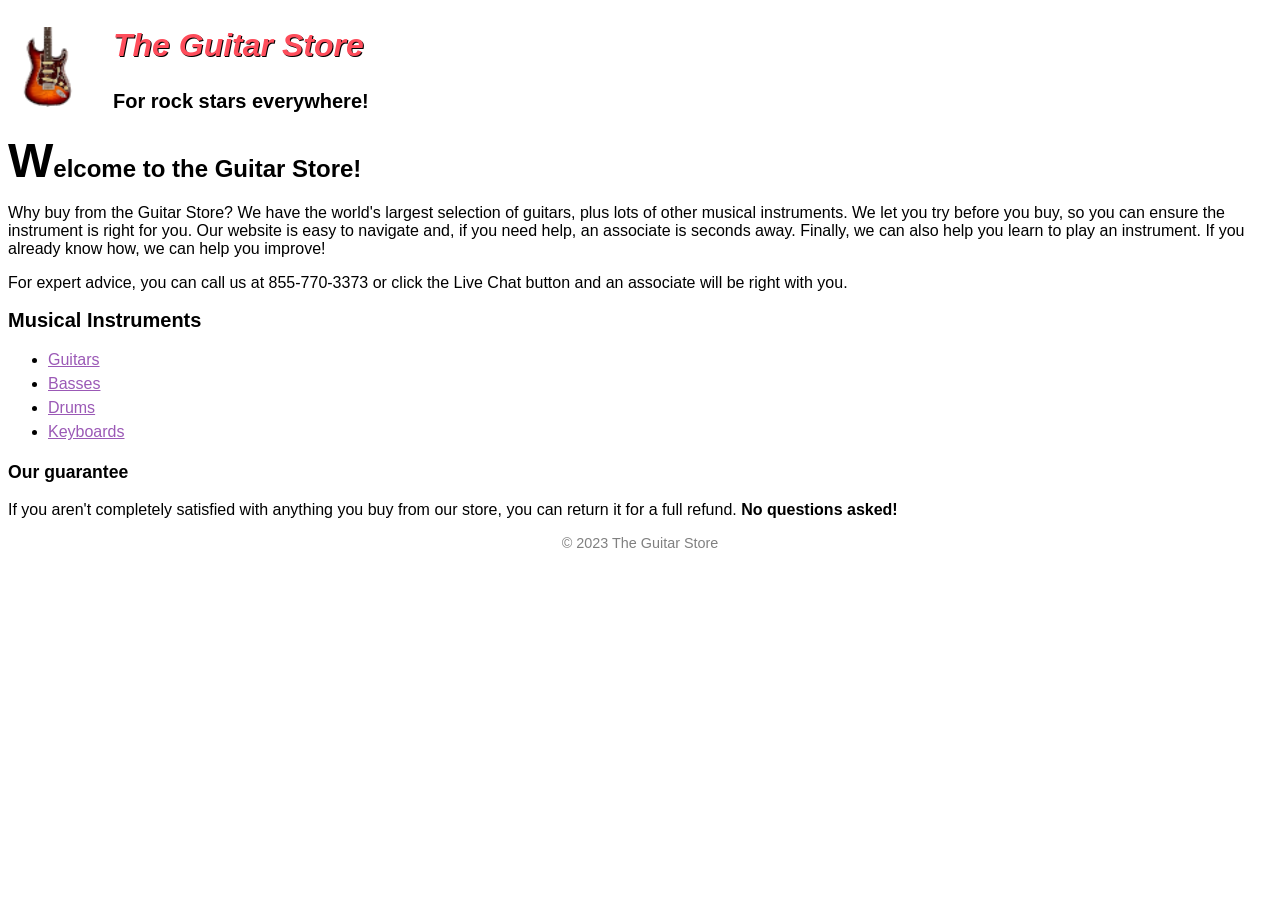
<file: Assignment2/public_html/index.html>
<!DOCTYPE html>

<!-- NO STYLE in HTML-->

<html lang="en">
    <head>
        <title> Assignment 2 Alex Boyce </title>
        <link rel="stylesheet" href=./styles/main.css>
    </head>
    <body>
        <header>
            <img src="./images/FenderStratocaster.png" alt="Fender Stratocaster">
            <h2>The Guitar Store</h2>
            <h3>For rock stars everywhere!</h3>    
        </header>

        <h1><span>W</span>elcome to the Guitar Store!</h1>
        Why buy from the Guitar Store? We have the world's largest selection of guitars, plus lots of other musical instruments. We let you try before you buy, so you can ensure the instrument is right for you. Our website is easy to navigate and, if you need help, an associate is seconds away. Finally, we can also help you learn to play an instrument. If you already know how, we can help you improve!
        <p>For expert advice, you can call us at 855-770-3373 or click the Live Chat button and an associate will be right with you.</p>

        <h2>Musical Instruments</h2>
        <ul>
            <li><a href="blank">Guitars</a></li>
            <li><a href="blank">Basses</a></li>
            <li><a href="blank">Drums</a></li>
            <li><a href="blank">Keyboards</a></li>
        </ul>

        <h3>Our guarantee</h3>
        If you aren't completely satisfied with anything you buy from our store, you can return it for a full refund.<b> No questions asked! </b>

        <footer>
            <br>&copy; 2023 The Guitar Store
        </footer>
    </body>
</html>
</file>
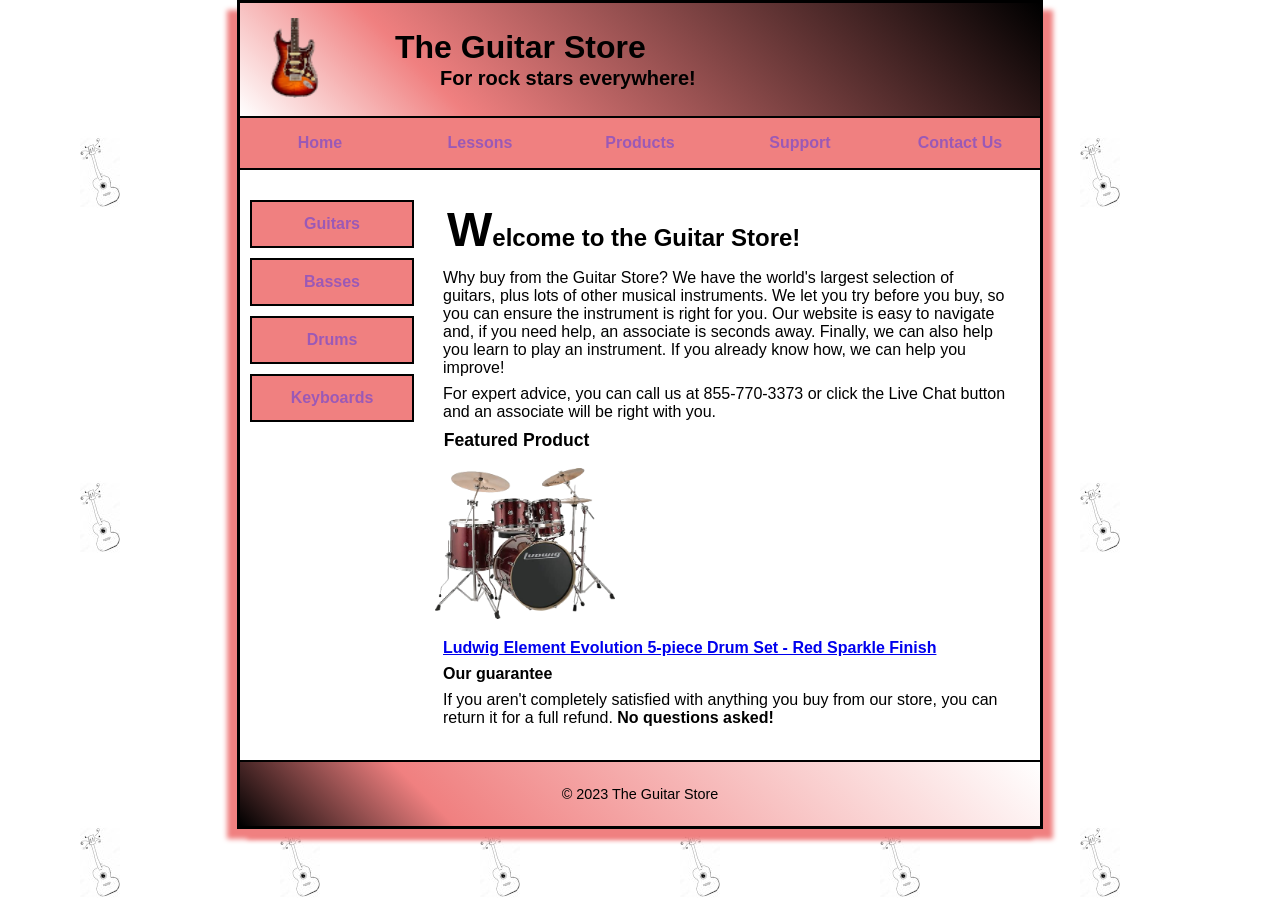
<file: Assignment3/public_html/index.html>
<!DOCTYPE html>

<!-- NO STYLE in HTML-->

<html lang="en">
    <head>
        <title> Assignment 3 Alex Boyce </title>
        <link rel="stylesheet" href=./styles/main.css>
    </head>
    <body>
            <header>
                <img src="./images/FenderStratocaster.png" alt="Fender Stratocaster">
                <h2>The Guitar Store</h2>
                <h3>For rock stars everywhere!</h3>    
            </header>

            <nav>
                <ul>
                    <li><a href="index.html">Home</a></li>
                    <li><a href="lessons/index.html">Lessons</a></li>
                    <li><a href="products/index.html">Products</a></li>
                    <li><a href="support/index.html">Support</a></li>
                    <li><a href="contact/index.html">Contact Us</a>
                        <ul>
                            <li><a href="contact/email/index.html">Email</a></li>
                            <li><a href="contact/phone/index.html">Phone</a></li>
                            <li><a href="contact/livechat/index.html">Live Chat</a></li>
                        </ul>
                    </li>
                </ul>
            </nav>

            <main>
                <section>
                    <h1>Welcome to the Guitar Store!</h1>
                    <p>Why buy from the Guitar Store? We have the world's largest selection of guitars, plus lots of other musical instruments. We let you try before you buy, so you can ensure the instrument is right for you. Our website is easy to navigate and, if you need help, an associate is seconds away. Finally, we can also help you learn to play an instrument. If you already know how, we can help you improve!</p>
                    <p>For expert advice, you can call us at 855-770-3373 or click the Live Chat button and an associate will be right with you.</p>
                    
                    <h2>Featured Product</h2>
                    <a href="products/drums/ludwig.html"><img src="./images/LudwigDrumSet.png" alt="Ludwig Drum Set"></a>
                    
                    <h3><a href="products/drums/ludwig.html">Ludwig Element Evolution 5-piece Drum Set - Red Sparkle Finish</a></h3>

                    <h3>Our guarantee</h3>
                    <p>If you aren't completely satisfied with anything you buy from our store, you can return it for a full refund.<b> No questions asked! </b></p>

                </section>
                <aside>
                    <ul>
                        <li><a href="products/guitars/index.html">Guitars</a></li>
                        <li><a href="products/basses/index.html">Basses</a></li>
                        <li><a href="products/drums/index.html">Drums</a></li>
                        <li><a href="products/keyboards/index.html">Keyboards</a></li>
                    </ul>
                </aside> 
            </main>

            <footer>
                <p>&copy; 2023 The Guitar Store<p>
            </footer>


        
    </body>
</html>
</file>
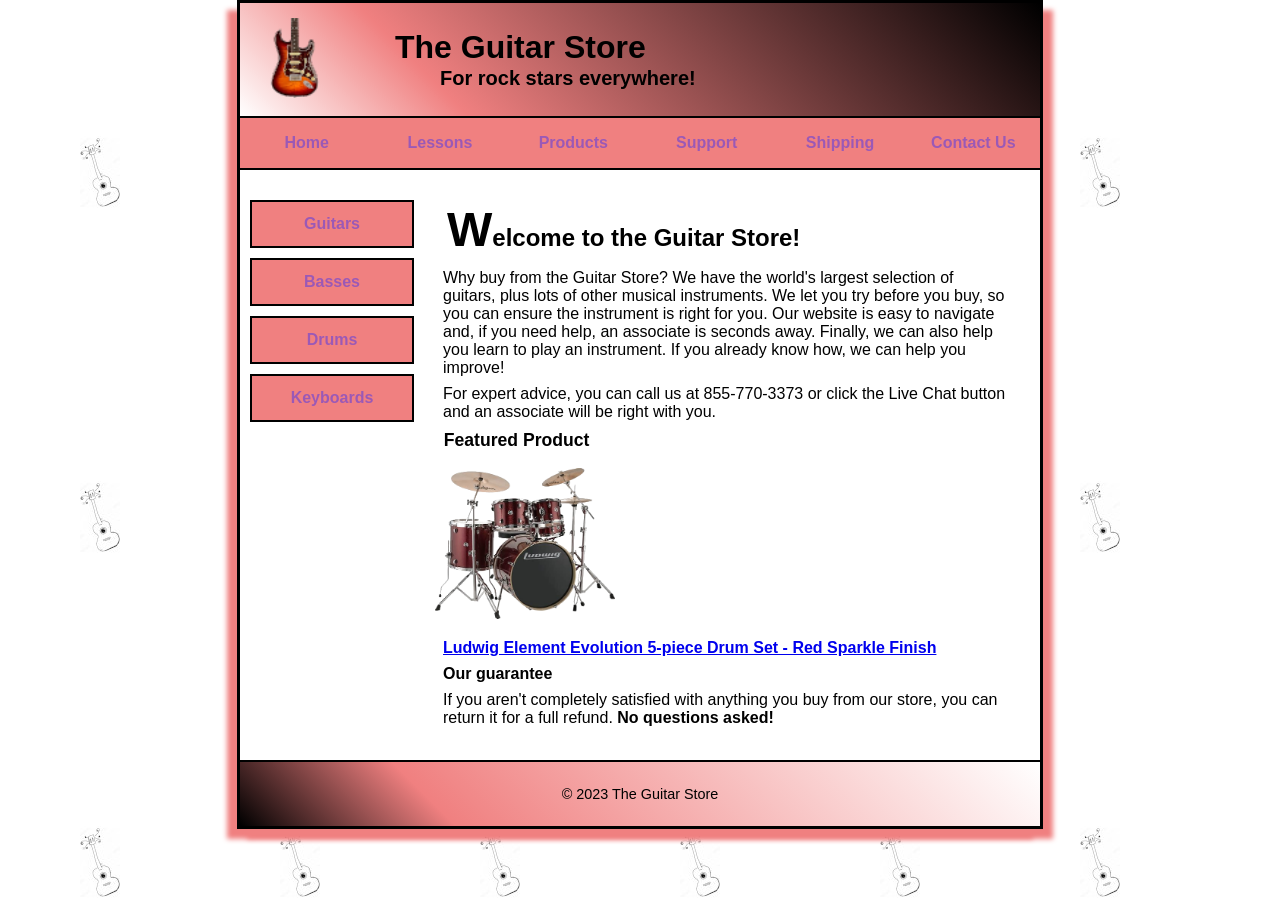
<file: Assignment4/public_html/index.html>
<!DOCTYPE html>
<!-- Main Site Root index -->
<!-- NO STYLE in HTML-->

<html lang="en">
    <head>
        <title> Assignment 4 Alex Boyce </title>
        <link rel="stylesheet" href=./styles/main.css>
    </head>
    <body>
            <header>
                <img src="./images/FenderStratocaster.png" alt="Fender Stratocaster">
                <h2>The Guitar Store</h2>
                <h3>For rock stars everywhere!</h3>    
            </header>

            <nav>
                <ul>
                    <li><a href="index.html">Home</a></li>
                    <li><a href="lessons/index.html">Lessons</a></li>
                    <li><a href="products/index.html">Products</a></li>
                    <li><a href="support/index.html">Support</a></li>
                    <li><a href="shipping/index.html">Shipping</a></li>
                    <li><a href="contact/index.html">Contact Us</a>
                        <ul>
                            <li><a href="contact/email/index.html">Email</a></li>
                            <li><a href="contact/phone/index.html">Phone</a></li>
                            <li><a href="contact/livechat/index.html">Live Chat</a></li>
                        </ul>
                    </li>
                </ul>
            </nav>

            <main>
                <section>
                    <h1>Welcome to the Guitar Store!</h1>
                    <p>Why buy from the Guitar Store? We have the world's largest selection of guitars, plus lots of other musical instruments. We let you try before you buy, so you can ensure the instrument is right for you. Our website is easy to navigate and, if you need help, an associate is seconds away. Finally, we can also help you learn to play an instrument. If you already know how, we can help you improve!</p>
                    <p>For expert advice, you can call us at 855-770-3373 or click the Live Chat button and an associate will be right with you.</p>
                    
                    <h2>Featured Product</h2>
                    <a href="products/drums/ludwig.html"><img src="./images/LudwigDrumSet.png" alt="Ludwig Drum Set"></a>
                    
                    <h3><a href="products/drums/ludwig.html">Ludwig Element Evolution 5-piece Drum Set - Red Sparkle Finish</a></h3>

                    <h3>Our guarantee</h3>
                    <p>If you aren't completely satisfied with anything you buy from our store, you can return it for a full refund.<b> No questions asked! </b></p>

                </section>
                <aside>
                    <ul>
                        <li><a href="products/guitars/index.html">Guitars</a></li>
                        <li><a href="products/basses/index.html">Basses</a></li>
                        <li><a href="products/drums/index.html">Drums</a></li>
                        <li><a href="products/keyboards/index.html">Keyboards</a></li>
                    </ul>
                </aside> 
            </main>

            <footer>
                <p>&copy; 2023 The Guitar Store<p>
            </footer>
    </body>
</html>
</file>
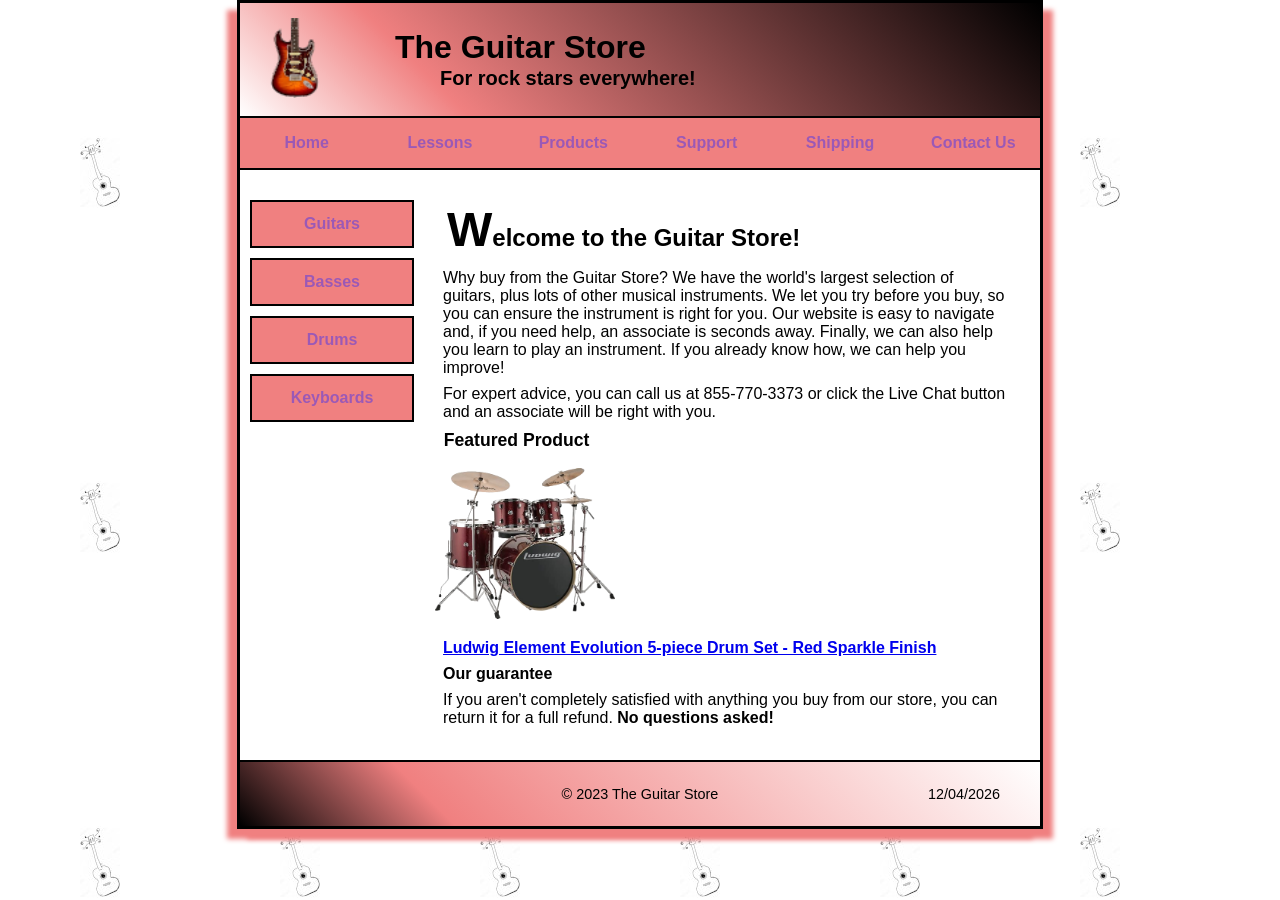
<file: Assignment5/public_html/index.html>
<!DOCTYPE html>
<!-- Main Site Root index -->
<!-- NO STYLE in HTML-->

<html lang="en">
    <head>
        <title> Assignment 5 Alex Boyce </title>
        <link rel="stylesheet" href=./styles/main.css>
        <script src="./scripts/date.js"></script>
    </head>
    <body>
        <header>
            <img src="./images/FenderStratocaster.png" alt="Fender Stratocaster">
            <h2>The Guitar Store</h2>
            <h3>For rock stars everywhere!</h3>    
        </header>

        <nav>
            <ul>
                <li><a href="index.html">Home</a></li>
                <li><a href="lessons/index.html">Lessons</a></li>
                <li><a href="products/index.html">Products</a></li>
                <li><a href="support/index.html">Support</a></li>
                <li><a href="shipping/index.html">Shipping</a></li>
                <li><a href="contact/index.html">Contact Us</a>
                    <ul>
                        <li><a href="contact/email/index.html">Email</a></li>
                        <li><a href="contact/phone/index.html">Phone</a></li>
                        <li><a href="contact/livechat/index.html">Live Chat</a></li>
                    </ul>
                </li>
            </ul>
        </nav>

        <main>
            <section>
                <h1>Welcome to the Guitar Store!</h1>
                <p>Why buy from the Guitar Store? We have the world's largest selection of guitars, plus lots of other musical instruments. We let you try before you buy, so you can ensure the instrument is right for you. Our website is easy to navigate and, if you need help, an associate is seconds away. Finally, we can also help you learn to play an instrument. If you already know how, we can help you improve!</p>
                <p>For expert advice, you can call us at 855-770-3373 or click the Live Chat button and an associate will be right with you.</p>

                <h2>Featured Product</h2>
                <a href="products/drums/ludwig.html"><img src="./images/LudwigDrumSet.png" alt="Ludwig Drum Set"></a>

                <h3><a href="products/drums/ludwig.html">Ludwig Element Evolution 5-piece Drum Set - Red Sparkle Finish</a></h3>

                <h3>Our guarantee</h3>
                <p>If you aren't completely satisfied with anything you buy from our store, you can return it for a full refund.<b> No questions asked! </b></p>

            </section>
            <aside>
                <ul>
                    <li><a href="products/guitars/index.html">Guitars</a></li>
                    <li><a href="products/basses/index.html">Basses</a></li>
                    <li><a href="products/drums/index.html">Drums</a></li>
                    <li><a href="products/keyboards/index.html">Keyboards</a></li>
                </ul>
            </aside> 
        </main>

        <footer>
            <p>
                &copy; 2023 The Guitar Store 
                <span id="currentDate"></span>
            </p>
        </footer>
    </body>
</html>
</file>
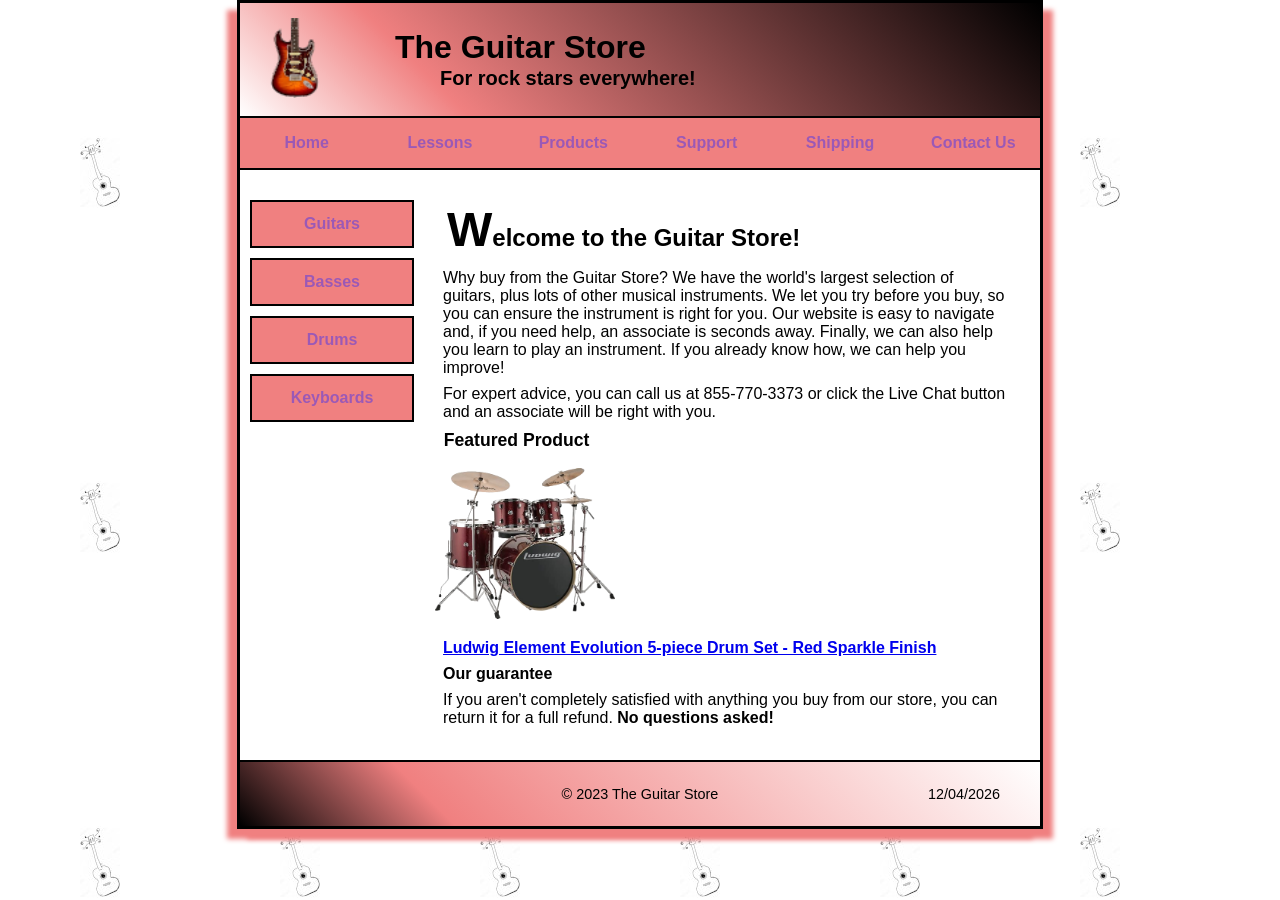
<file: Assignment6/public_html/index.html>
<!DOCTYPE html>
<!-- Main Site Root index -->
<!-- NO STYLE in HTML-->

<html lang="en">
    <head>
        <title> Assignment 6 Alex Boyce </title>
        <link rel="stylesheet" href=./styles/main.css>
        <script src="./scripts/date.js"></script>
    </head>
    <body>
        <header>
            <img src="./images/FenderStratocaster.png" alt="Fender Stratocaster">
            <h2>The Guitar Store</h2>
            <h3>For rock stars everywhere!</h3>    
        </header>

        <nav>
            <ul>
                <li><a href="index.html">Home</a></li>
                <li><a href="lessons/index.html">Lessons</a></li>
                <li><a href="products/index.html">Products</a></li>
                <li><a href="support/index.html">Support</a></li>
                <li><a href="shipping/index.html">Shipping</a></li>
                <li><a href="contact/index.html">Contact Us</a>
                    <ul>
                        <li><a href="contact/email/index.html">Email</a></li>
                        <li><a href="contact/phone/index.html">Phone</a></li>
                        <li><a href="contact/livechat/index.html">Live Chat</a></li>
                    </ul>
                </li>
            </ul>
        </nav>

        <main>
            <section>
                <h1>Welcome to the Guitar Store!</h1>
                <p>Why buy from the Guitar Store? We have the world's largest selection of guitars, plus lots of other musical instruments. We let you try before you buy, so you can ensure the instrument is right for you. Our website is easy to navigate and, if you need help, an associate is seconds away. Finally, we can also help you learn to play an instrument. If you already know how, we can help you improve!</p>
                <p>For expert advice, you can call us at 855-770-3373 or click the Live Chat button and an associate will be right with you.</p>

                <h2>Featured Product</h2>
                <a href="products/drums/ludwig.html"><img src="./images/LudwigDrumSet.png" alt="Ludwig Drum Set"></a>

                <h3><a href="products/drums/ludwig.html">Ludwig Element Evolution 5-piece Drum Set - Red Sparkle Finish</a></h3>

                <h3>Our guarantee</h3>
                <p>If you aren't completely satisfied with anything you buy from our store, you can return it for a full refund.<b> No questions asked! </b></p>

            </section>
            <aside>
                <ul>
                    <li><a href="products/guitars/index.html">Guitars</a></li>
                    <li><a href="products/basses/index.html">Basses</a></li>
                    <li><a href="products/drums/index.html">Drums</a></li>
                    <li><a href="products/keyboards/index.html">Keyboards</a></li>
                </ul>
            </aside> 
        </main>

        <footer>
            <p>
                &copy; 2023 The Guitar Store 
                <span id="currentDate"></span>
            </p>
        </footer>
    </body>
</html>
</file>
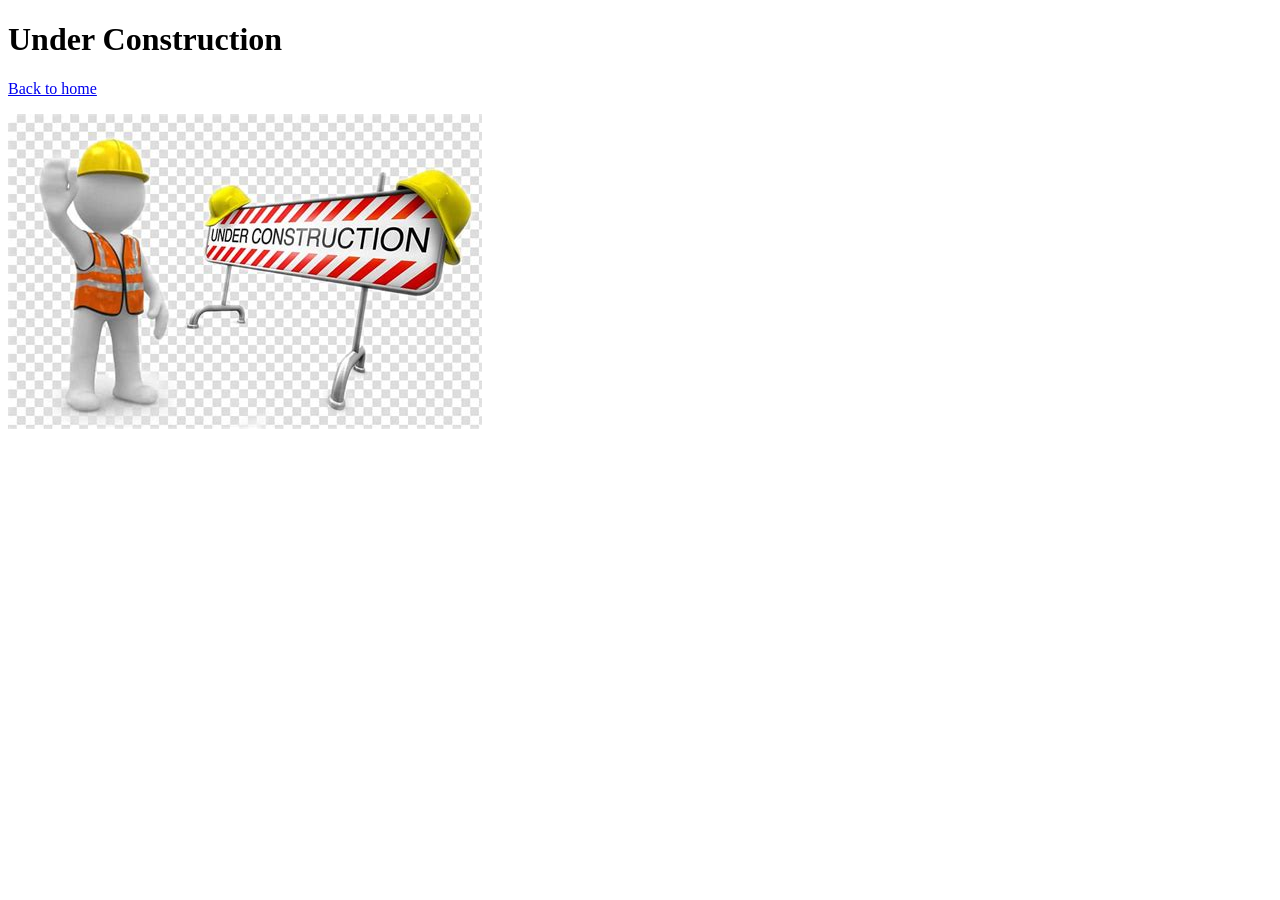
<file: Assignment3/public_html/contact/index.html>
<!DOCTYPE html>

<!--Under Construction index-->
<html>
    <head>
        <title>Under Construction</title>
    </head>
    
    <body>
        <header>
            <h1>Under Construction</h1>
            <a href="../index.html">Back to home</a>
            <p><img src="../images/UnderCon.png" alt="Under Construction Image"></p>
        </header>
    </body>
</html>
</file>
